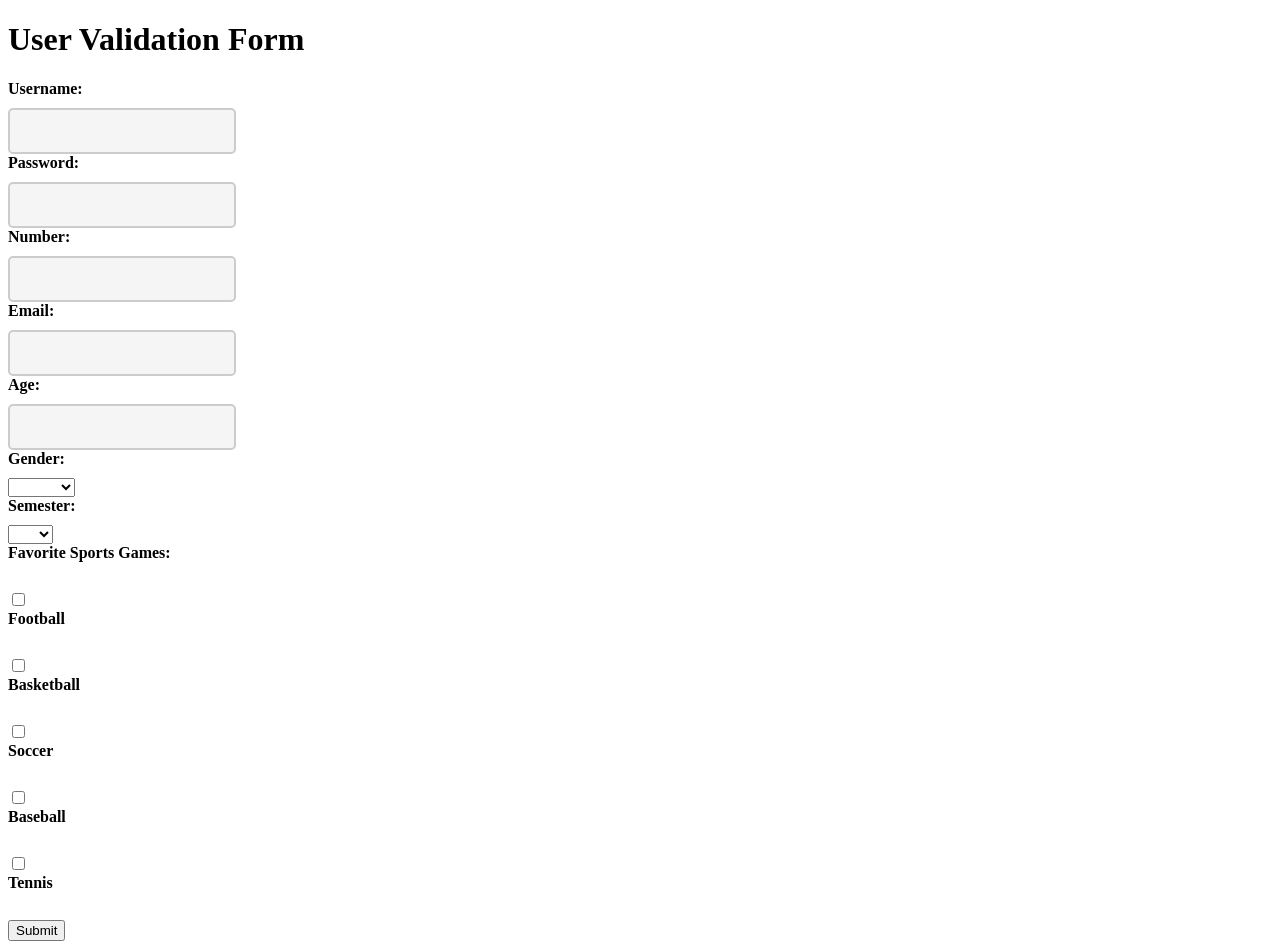
<file: 16-2-23/index.html>
<!DOCTYPE html>
<html>
  <head>
    <title>User Validation Form</title>
    <script src="user-validation.js"></script>
  </head>
  <body>
    <style>
      /* form container */
#user-form {
  max-width: 500px;
  margin: 0 auto;
  padding: 20px;
  background-color: #f9f9f9;
  border-radius: 5px;
  box-shadow: 0px 2px 5px rgba(0,0,0,0.2);
}

/* form labels */
label {
  display: block;
  margin-bottom: 10px;
  font-size: 16px;
  font-weight: bold;
}

/* form inputs */
input[type="text"], input[type="password"], input[type="email"], input[type="number"] {
  width: 100x;
  padding: 12px;
  font-size: 16px;
  font-family: Arial, sans-serif;
  border: 2px solid #ccc;
  border-radius: 5px;
  box-sizing: border-box;
  background-color: #f5f5f5;
}

input[type="text"]:focus, input[type="password"]:focus, input[type="email"]:focus, input[type="number"]:focus {
  border-color: #4caf50;
  outline: none;
}

input[type="text"]::placeholder, input[type="password"]::placeholder, input[type="email"]::placeholder, input[type="number"]::placeholder {
  color: #aaa;
}

/* form checkbox */
.checkbox-group {
  margin-bottom: 10px;
}

.checkbox-group label {
  display: inline-block;
  margin-right: 10px;
  font-size: 16px;
  font-weight: normal;
}

.checkbox-group input[type="checkbox"] {
  margin-right: 5px;
}

/* submit button */
button[type="submit"] {
  display: block;
  margin: 20px 0 0 auto;
  padding: 12px 24px;
  font-size: 16px;
  font-weight: bold;
  color: #fff;
  background-color: #4caf50;
  border: none;
  border-radius: 5px;
  cursor: pointer;
  transition: background-color 0.3s ease;
}

button[type="submit"]:hover {
  background-color: #347a2a;
}

    </style>
    <h1>User Validation Form</h1>
    <form onsubmit="return validateForm()">
      <label for="username">Username:</label>
      <input type="text" id="username" name="username" required minlength="6"><br>

      <label for="password">Password:</label>
      <input type="password" id="password" name="password" required minlength="8"><br>

      <label for="number">Number:</label>
      <input type="number" id="number" name="number" required min="0"><br>

      <label for="email">Email:</label>
      <input type="email" id="email" name="email" required><br>

      <label for="age">Age:</label>
      <input type="number" id="age" name="age" required min="18"><br>

      <label for="gender">Gender:</label>
      <select id="gender" name="gender" required>
        <option value=""></option>
        <option value="male">Male</option>
        <option value="female">Female</option>
        <option value="other">Other</option>
      </select><br>

      <label for="semester">Semester:</label>
      <select id="semester" name="semester" required>
        <option value=""></option>
        <option value="1">1st</option>
        <option value="2">2nd</option>
        <option value="3">3rd</option>
        <option value="4">4th</option>
        <option value="5">5th</option>
        <option value="6">6th</option>
        <option value="7">7th</option>
        <option value="8">8th</option>
      </select><br>

      <label>Favorite Sports Games:</label><br>
      <input type="checkbox" id="checkbox1" name="game" value="football">
      <label for="checkbox1">Football</label><br>
      <input type="checkbox" id="checkbox2" name="game" value="basketball">
      <label for="checkbox2">Basketball</label><br>
      <input type="checkbox" id="checkbox3" name="game" value="soccer">
      <label for="checkbox3">Soccer</label><br>
      <input type="checkbox" id="checkbox4" name="game" value="baseball">
      <label for="checkbox4">Baseball</label><br>
      <input type="checkbox" id="checkbox5" name="game" value="tennis">
      <label for="checkbox5">Tennis</label><br>

      <input type="submit" value="Submit">
    </form>

    <script>
      function User(username, password, number, email, age, gender, semester, games) {
        this.username = username;
        this.password = password;
        this.number = number;
        this.email = email;
        this.age = age;
        this.gender = gender;
        this.semester = semester;
        this.games = games;
      }

      User.prototype.validate = function() {
  if (this.username.length < 6) {
    alert("Username must be at least 6 characters long.");
    return false;
  }

  if (this.password.length < 8) {
    alert("Password must be at least 8 characters long.");
    return false;
  }

  if (this.number <= 0) {
    alert("Number must be a positive integer.");
    return false;
  }

  if (!this.email.includes("@")) {
    alert("Email must contain an '@' symbol.");
    return false;
  }

  if (this.age < 18) {
    alert("You must be 18 or older to use this form.");
    return false;
  }

  if (this.gender === "") {
    alert("Please select a gender.");
    return false;
  }

  if (this.semester === "") {
    alert("Please select a semester.");
    return false;
  }

  var games = document.getElementsByName("game");
  var checked = false;
  for (var i = 0; i < games.length; i++) {
    if (games[i].checked) {
      checked = true;
      break;
    }
  }
  if (!checked) {
    alert("Please select at least one favorite sport game.");
    return false;
  }

  return true;
}

function validateForm() {
  var username = document.getElementById("username").value;
  var password = document.getElementById("password").value;
  var number = parseInt(document.getElementById("number").value);
  var email = document.getElementById("email").value;
  var age = parseInt(document.getElementById("age").value);
  var gender = document.getElementById("gender").value;
  var semester = document.getElementById("semester").value;
  var games = [];
  var checkboxes = document.getElementsByName("game");
  for (var i = 0; i < checkboxes.length; i++) {
    if (checkboxes[i].checked) {
      games.push(checkboxes[i].value);
    }
  }
  var user = new User(username, password, number, email, age, gender, semester, games);
  if (user.validate()) {
    alert("Validation successful!");
    return true;
  } else {
    return false;
  }
}
</file>
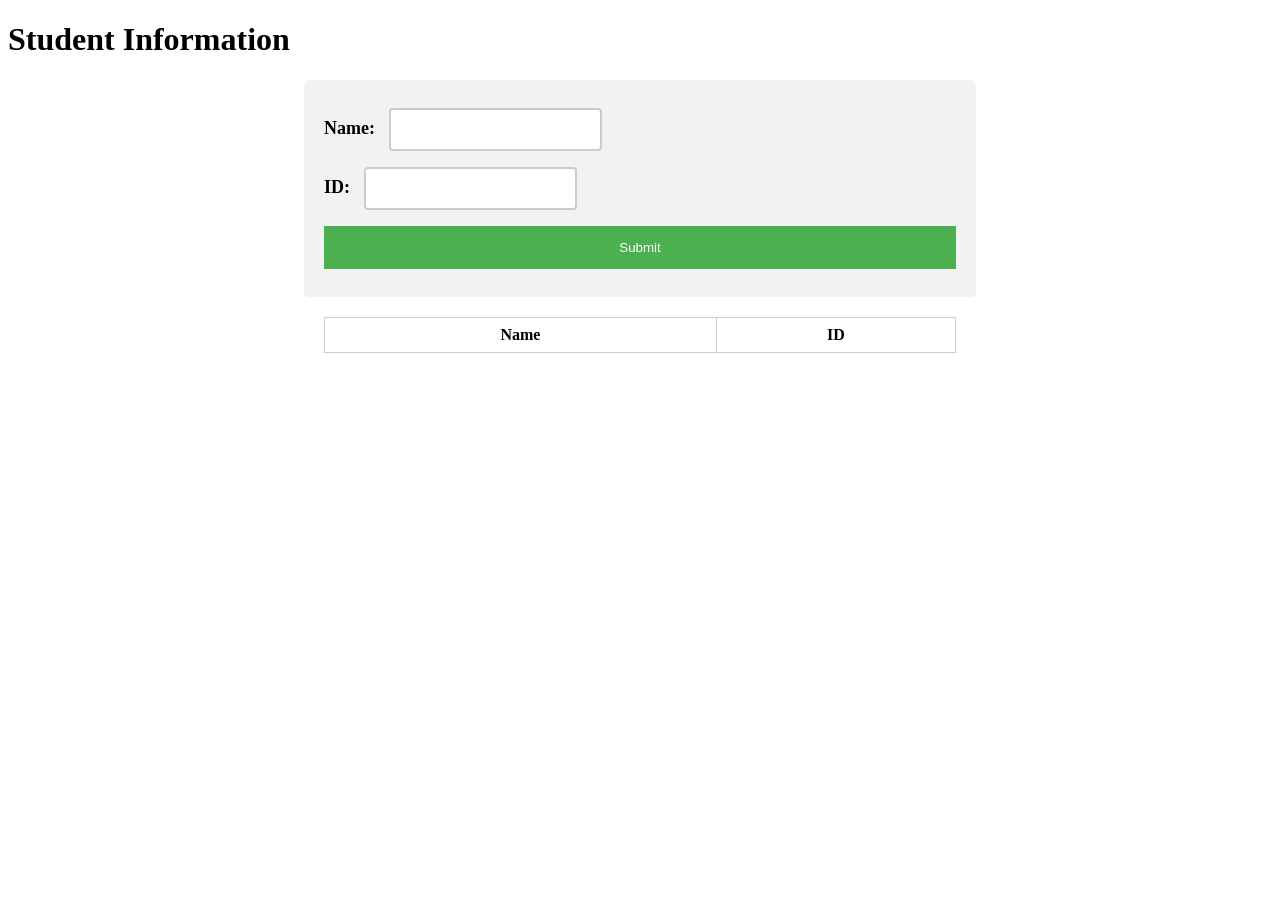
<file: 19-1-23/main.html>
<!DOCTYPE html>
<html>
<head>
  <title> <centre>Student Information</centre> </title>
  <style>
    form {
        background-color: #f2f2f2;
        padding: 20px;
        border-radius: 5px;
        margin: 0 auto;
        width: 50%;
    }
    label {
        font-size: 18px;
        font-weight: bold;
        margin-right: 10px;
    }
    input[type="text"] {
        padding: 12px 20px;
        margin: 8px 0;
        box-sizing: border-box;
        border: 2px solid #ccc;
        border-radius: 4px;
    }
    button {
        background-color: #4CAF50;
        color: white;
        padding: 14px 20px;
        margin: 8px 0;
        border: none;
        cursor: pointer;
        width: 100%;
    }
    #errMsg {
        color: red;
    }
    #idShowData {
        margin: 20px auto;
        width: 50%;
    }
    #studentTable {
        width: 100%;
        border-collapse: collapse;
    }
    #studentTable th, #studentTable td {
        border: 1px solid #ccc;
        padding: 8px;
    }


  </style>
</head>
<body>
  <h1>Student Information</h1>
  <form>
    <label for="idName">Name:</label>
    <input type="text" id="idName" name="name">
    <br>
    <label for="idRollNumber">ID:</label>
    <input type="text" id="idRollNumber" name="ID">
    <br>
    <button id="idBtn">Submit</button>
  </form>
  <div id="errMsg"></div>
  <div id="idShowData">
    <table id="studentTable">
      <thead>
        <tr>
          <th>Name</th>
          <th>ID</th>
         

  <script>
    class Person {
        constructor(name, age) {
        this.name = name;
        this.age = age;
        }
        showDetails() {
        console.log(`name is ${this.name} and age is ${this.age}`);
        }
        }
        class Student extends Person {
        constructor(name, age, ID, semester) {
        super(name, age);
        this.ID = ID;
        this.semester = semester;
        }
    }

const studentList = [];
const displayAt = document.getElementById("idShowData");
const ulele = document.createElement("u1");
function createAndAddStudent(name, age, ID, semester) {
    try {
        studentList.push(new Student(name, age, ID, semester));

        // create a new table row element
        const row = document.createElement("tr");

        // create new table data elements for name and id
        const nameTd = document.createElement("td");
        nameTd.textContent = name;
        row.appendChild(nameTd);

        const idTd = document.createElement("td");
        idTd.textContent = ID;
        row.appendChild(idTd);

        // append the row to the table
        const studentTable = document.getElementById("studentTable");
        studentTable.appendChild(row);
    }
    catch (e) {
        //console.log(e.message);
        document.getElementById("errMsg").textContent = e.message;
    }
    document.getElementById("idRollNumber").value = "";
    document.getElementById("idName").value = "";
}

document.getElementById("idBtn").addEventListener("click", function(event) {
    event.preventDefault();
    const name = document.getElementById("idName").value,
    age = 29,
    ID = document.getElementById("idRollNumber").value,
    semester = 4;
    createAndAddStudent(name, age, ID, semester);
});
console.log(studentList);

</script>


</body>
</html>
</file>
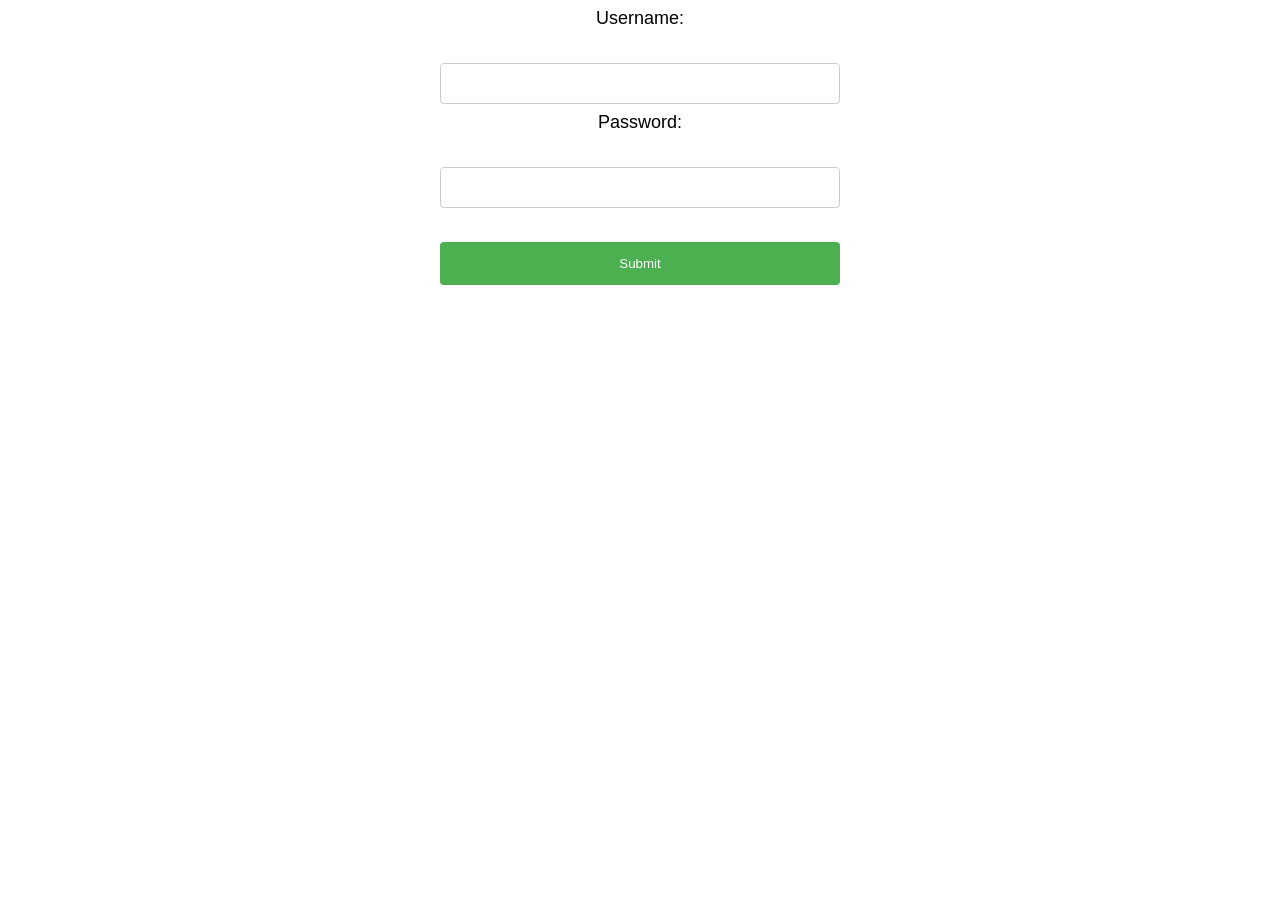
<file: 29-12-23/website.html>
<!DOCTYPE html>
 <html lang="en">
 <head>
    <meta charset="UTF-8">
    <meta http-equiv="X-UA-Compatible" content="IE=edge">
    <meta name="viewport" content="width=device-width, initial-scale=1.0">
    <title>Document</title>
    <link rel="stylesheet" type="text/css" href="./style.css">
 </head>
 
 <body>
    <form id="login-form">


        <label for="username">Username:</label><br>
        <input type="text" id="username" name="username"><br>
        <label for="password">Password:</label><br>
        <input type="password" id="password" name="password"><br><br>
        <input type="submit" value="Submit">
      </form> 
      
      
    
 </body>
 </html>
</file>
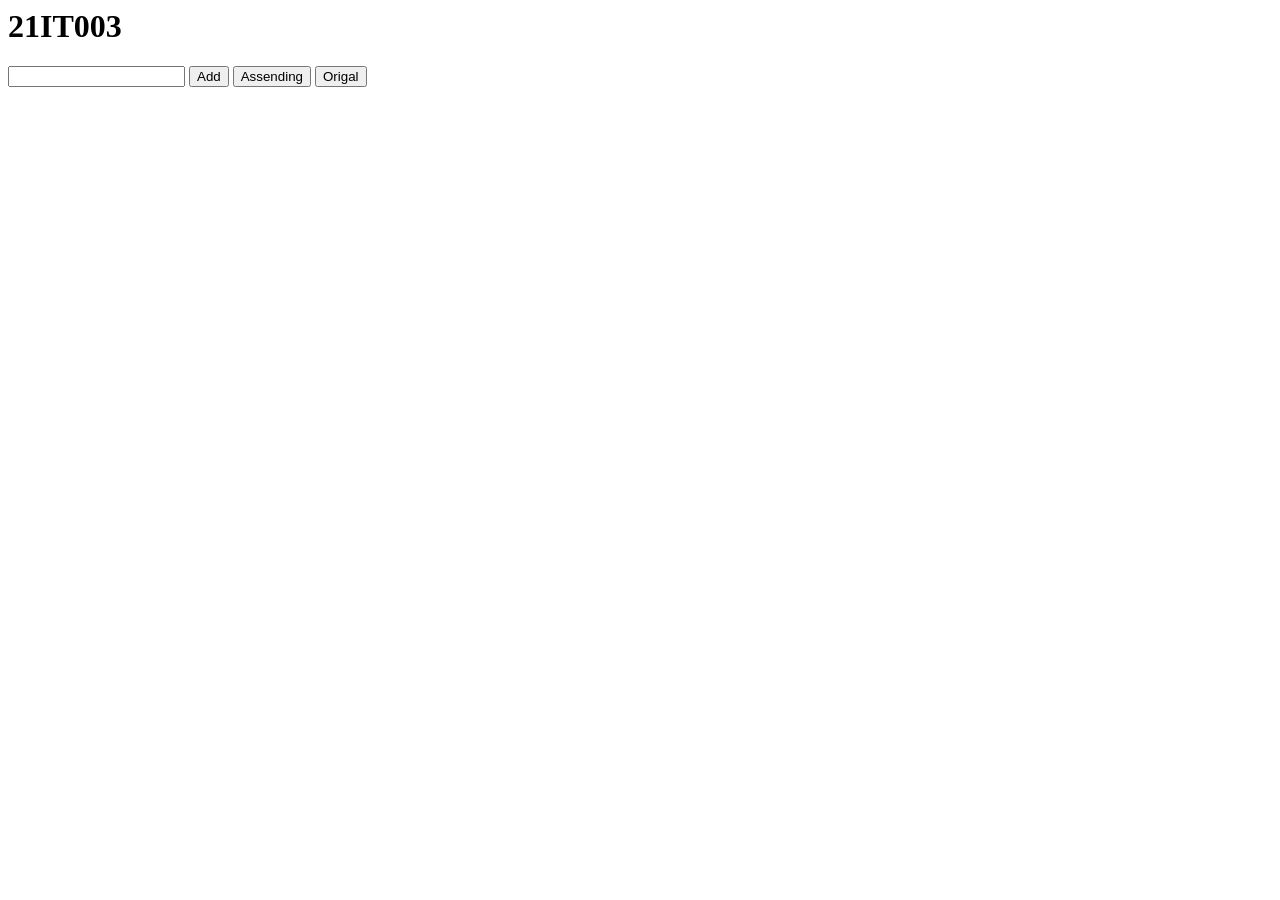
<file: 5-1-23/Jod.html>
<html>
<body>

<h1>21IT003</h1>
<form>
  <input type="text" id="todo">
  <button type="button" onclick="addTodo()">Add</button>
  <button type="button" onclick="ascending()">Assending</button>
  <button type="button" onclick="restore()">Origal</button>
</form>
<ul id="todolist">
</ul>

<script>
let todoList = [];
function ascending() {
  todoList.sort(function(a, b) {
    return a.todo.localeCompare(b.todo);
  });
  render();
}


let originalList = [];
function ascending() {
  originalList = todoList.slice();
  todoList.sort(function(a, b) {
    return a.todo.localeCompare(b.todo);
  });
  render();
}
function restore() {
  todoList = originalList.slice();
  render();
}

function addTodo() {
  let todoText = document.getElementById('todo').value;
  todoList.push({
    todo: todoText,
    done: false
  });
  render();
}

function todoListHtml() {
  let html = '';
  todoList.forEach(function(todo, index) {
    html += '<li>';
    html += '<label>';
    html += '<input type="checkbox" onclick="toggleDone(' + index + ')"';
    if (todo.done) {
      html += ' checked';
    }
    html += '>';
    html += todo.todo;
    html += '</label>';
    html += '</li>';
  });
  return html;
}

function render() {
  document.getElementById('todolist').innerHTML = todoListHtml();
}
</script>

</body>
</html>
</file>
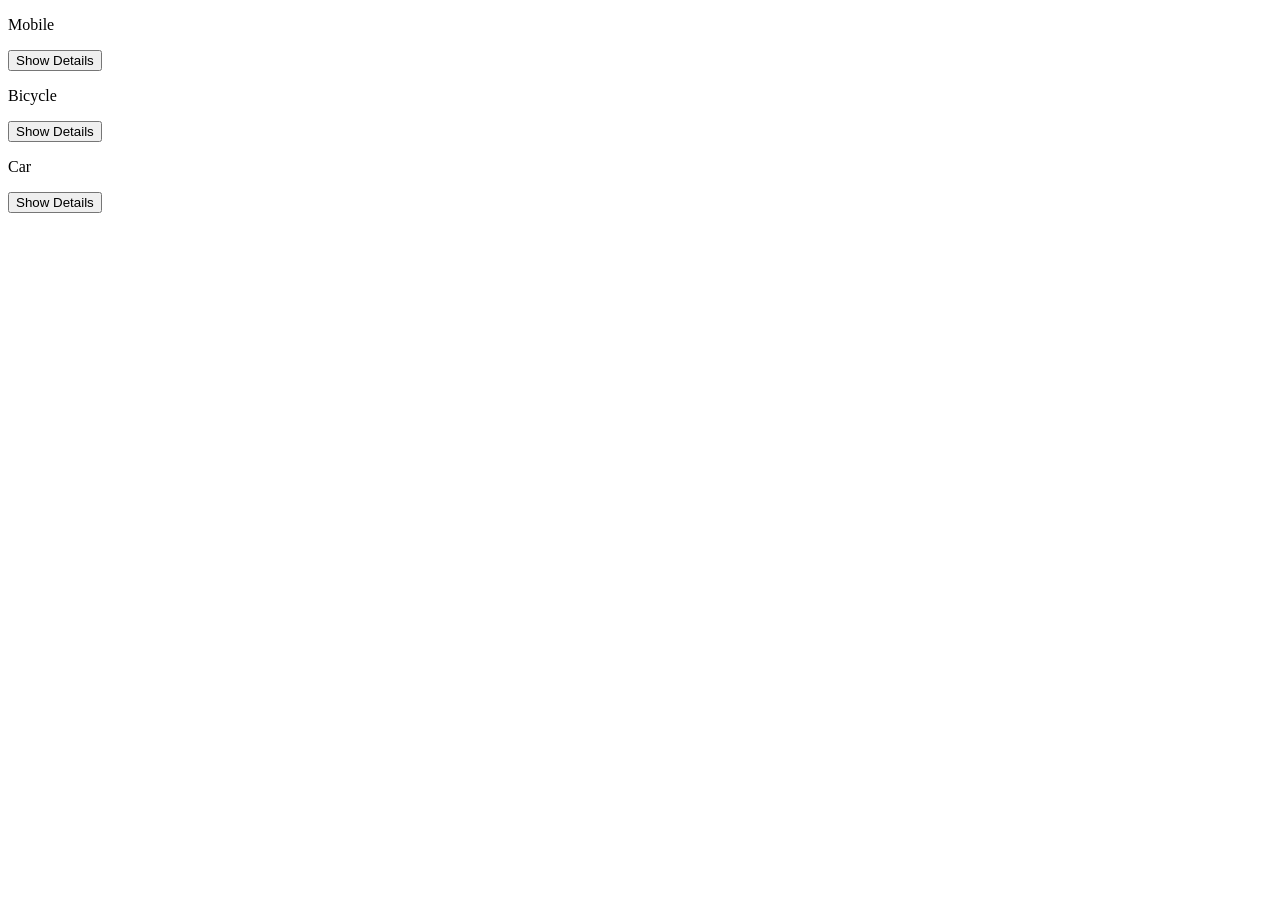
<file: 5-1-23_2/First.html>
<!DOCTYPE html>
<html>
<head>
  <title>Objects and Functions</title>
</head>
<body>
  <!-- HTML for mobile object -->
  <div class="mobile">
    <p>Mobile</p>
    <button class="btn-mobile">Show Details</button>
  </div>

  <!-- HTML for bicycle object -->
  <div class="bicycle">
    <p>Bicycle</p>
    <button class="btn-bicycle">Show Details</button>
  </div>

  <!-- HTML for car object -->
  <div class="car">
    <p>Car</p>
    <button class="btn-car">Show Details</button>
  </div>

  <script>
    // JavaScript for mobile object
    const mobile = {
      name: "Mobile",
      type: "phone"
    };

    // JavaScript for bicycle object
    const bicycle = {
      name: "Bicycle",
      type: "vehicle"
    };

    // JavaScript for car object
    const car = {
      name: "Car",
      type: "vehicle"
    };

    // Function to show details of mobile object
    const showMobileDetails = () => {
  const details = `<p>Name: ${mobile.name}</p><p>Type: ${mobile.type}</p>`;
  document.querySelector(".mobile-details").innerHTML = details;
};
<!-- HTML for mobile object -->
<div class="mobile">
  <p>Mobile</p>
  <button class="btn-mobile">Show Details</button>
  <div class="mobile-details"></div>
</div>


    // Function to show details of bicycle object
    const showBicycleDetails = () => {
      console.log(`Name: ${bicycle.name}`);
      console.log(`Type: ${bicycle.type}`);
    };

    // Function to show details of car object
    const showCarDetails = () => {
      console.log(`Name: ${car.name}`);
      console.log(`Type: ${car.type}`);
    };

    // Get buttons for each object
    const btnMobile = document.querySelector(".btn-mobile");
    const btnBicycle = document.querySelector(".btn-bicycle");
    const btnCar = document.querySelector(".btn-car");

    // Add click event listeners to buttons
    btnMobile.addEventListener("click", showMobileDetails);
    btnBicycle.addEventListener("click", showBicycleDetails);
    btnCar.addEventListener("click", showCarDetails);


    
  </script>


    
</body>
</html>
</file>
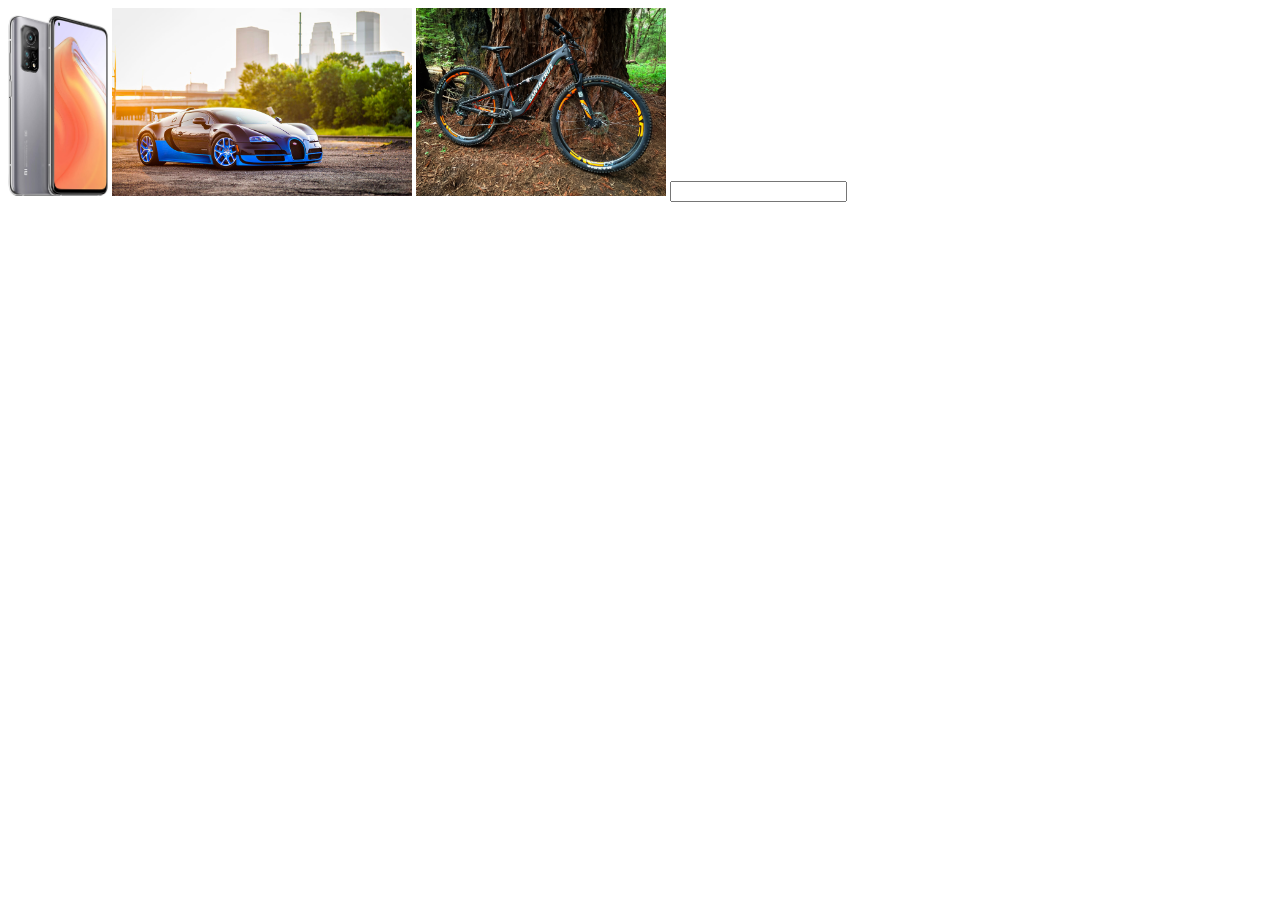
<file: 5-1-23_2/try_run.html>
<!DOCTYPE html>
<html lang="en">
<head>
    <meta charset="UTF-8">
    <meta http-equiv="X-UA-Compatible" content="IE=edge">
    <meta name="viewport" content="width=4, initial-scale=1.0">
    <title>Document</title>
</head>
<body>
    <img src="MI10T.jpg" width="100" onclick="bike()";>
    <img src="Bugatti.jpg" width="300"  onclick="mobile()";>
    <img src="Cycle.jpg" width="250"  onclick="car()";>

    <input type="MI10T" src="MI10T.jpg" id= onclick = "showElement(this.id)" height=200>


</body>
</html>
</file>
<file: 29-12-23/style.css>
#login-form {
    width: 400px;
    margin: 0 auto;
    text-align: center;
    font-family: Arial, sans-serif;
  }
  
  #login-form label {
    display: block;
    font-size: 18px;
    margin-bottom: 8px;
  }
  
  #login-form input[type="text"], #login-form input[type="password"] {
    width: 100%;
    padding: 12px 20px;
    margin: 8px 0;
    box-sizing: border-box;
    border: 1px solid #ccc;
    border-radius: 4px;
  }
  
  #login-form input[type="submit"] {
    width: 100%;
    background-color: #4CAF50;
    color: white;
    padding: 14px 20px;
    margin: 8px 0;
    border: none;
    border-radius: 4px;
    cursor: pointer;
  }
  
  #login-form input[type="submit"]:hover {
    background-color: #45a049;
  }
</file>
